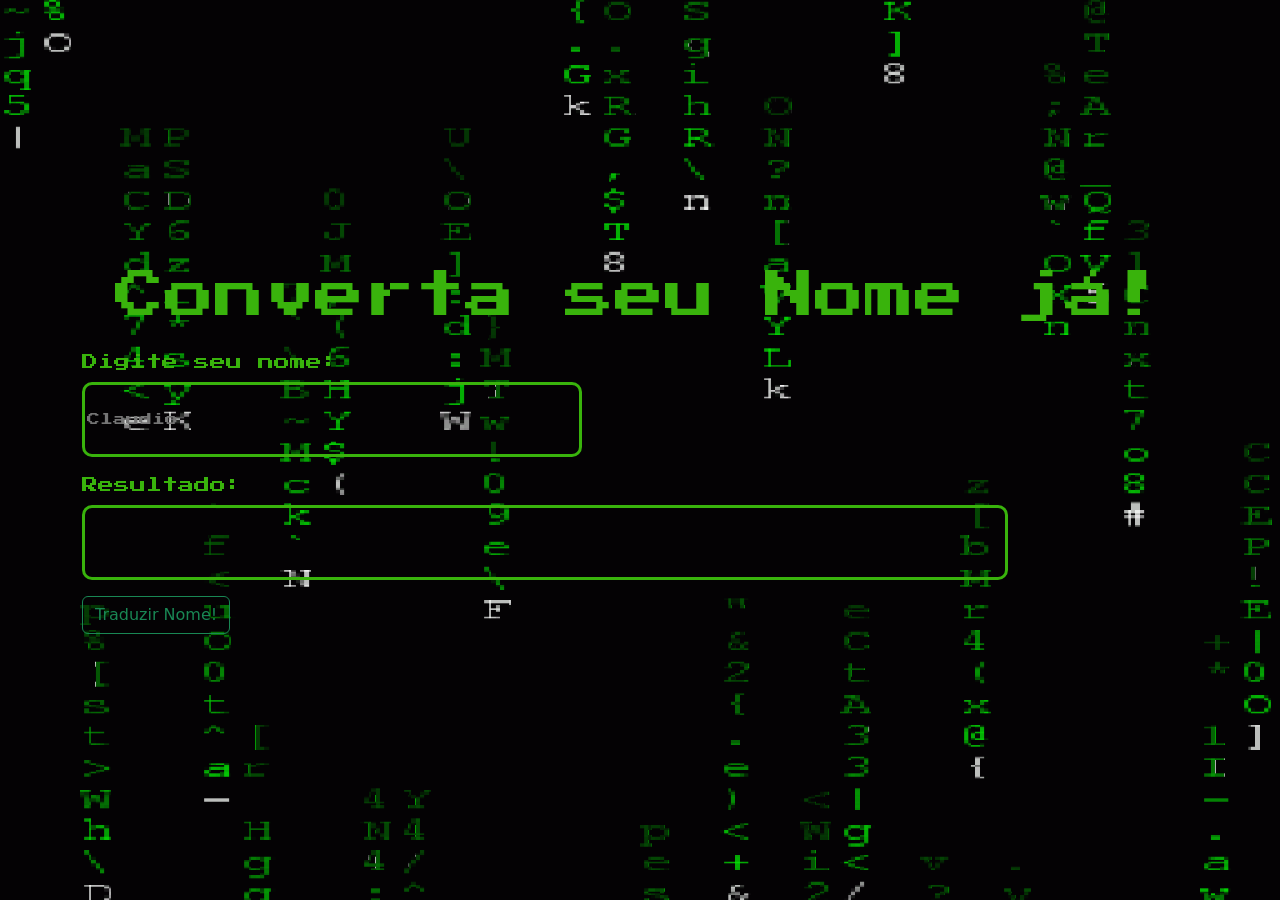
<file: index.html>
<!DOCTYPE html>
<html lang="pt-br">
<head>
    <meta charset="UTF-8">
    <meta name="viewport" content="width=device-width, initial-scale=1.0">
    <title>Tradutor para Binário</title>
    <link rel="stylesheet" href="style.css">
    <link href="https://cdn.jsdelivr.net/npm/bootstrap@5.3.2/dist/css/bootstrap.min.css" rel="stylesheet" integrity="sha384-T3c6CoIi6uLrA9TneNEoa7RxnatzjcDSCmG1MXxSR1GAsXEV/Dwwykc2MPK8M2HN" crossorigin="anonymous">
    <link rel="preconnect" href="https://fonts.gstatic.com">
    <link href="https://fonts.googleapis.com/css2?family=Press+Start+2P&display=swap" rel="stylesheet">
</head>
<body>
    <div class="header_area">
        <header>
            <h1 class="text_color_h1">
                Converta seu Nome já!
            </h1>
        </header>
    </div>
    <div class="container mt-3">
        <div class="row">
            <div class="col-5">
                <label for="input-nome" class="label_padrao form-label">Digite seu nome:</label>
                <input type="text" name="input-nome" id="input-nome" class="input_text_1 mb-3" placeholder="Claudio">
            </div>
            <div class="col-10">
                <label for="return-area" class="label_padrao form-label">Resultado:</label>
                <div class="input_text" id="area_resultado">
                    
                </div>
            </div>
        </div>
        
        <div class="row mt-3">
            <div class="col-5">
                <input type="button" value="Traduzir Nome!" id="botao-traduzir" class="btn btn-outline-success" onclick="btn_convert()">
            </div>
        </div>
    </div>

    <script src="Projeto_Curso.js"></script>

    <script src="https://cdn.jsdelivr.net/npm/@popperjs/core@2.11.8/dist/umd/popper.min.js" integrity="sha384-I7E8VVD/ismYTF4hNIPjVp/Zjvgyol6VFvRkX/vR+Vc4jQkC+hVqc2pM8ODewa9r" crossorigin="anonymous"></script>
    <script src="https://cdn.jsdelivr.net/npm/bootstrap@5.3.2/dist/js/bootstrap.min.js" integrity="sha384-BBtl+eGJRgqQAUMxJ7pMwbEyER4l1g+O15P+16Ep7Q9Q+zqX6gSbd85u4mG4QzX+" crossorigin="anonymous"></script>
</body>
</html>
</file>
<file: style.css>
body {
    display: flex;
    justify-content: center; 
    align-items: center; 
    height: 100vh; 
    margin: 0; 
    flex-direction: column;
    background: url('gif_background_site.gif') center/cover no-repeat;
}

input {
    border: none;
    outline: none;
    background-color: transparent;

}

.container {
    display: flex;
    flex-direction: column;
}

.text_color_h1{
    font-size: 50px;
    font-family: 'Press Start 2P', sans-serif;
    color: rgb(57, 179, 12);
}

.label_padrao {
    font-family: 'Press Start 2P', sans-serif;
    color: rgb(57, 179, 12);
}

.input-area {
    display: flex;
    flex-direction: row;
}

.input_text{
    font-family: 'Press Start 2P', sans-serif;
    font-size: small;
    color: rgb(57, 179, 12);
    width: 100%;
    height: 75px;
    border: 3px solid rgb(57, 179, 12);
    border-radius: 10px;
    display: flex;
    align-items: center;
    align-content: center;
}

.input_text_1{
    font-family: 'Press Start 2P', sans-serif;
    font-size: small;
    color: rgb(57, 179, 12);
    width: 500px;
    height: 75px;
    border: 3px solid rgb(57, 179, 12);
    border-radius: 10px;
}

.botao-traduzir{
    margin-top: 10px;
}



.retorno_js {
    display: flex;
    flex-direction: column;
}
</file>
